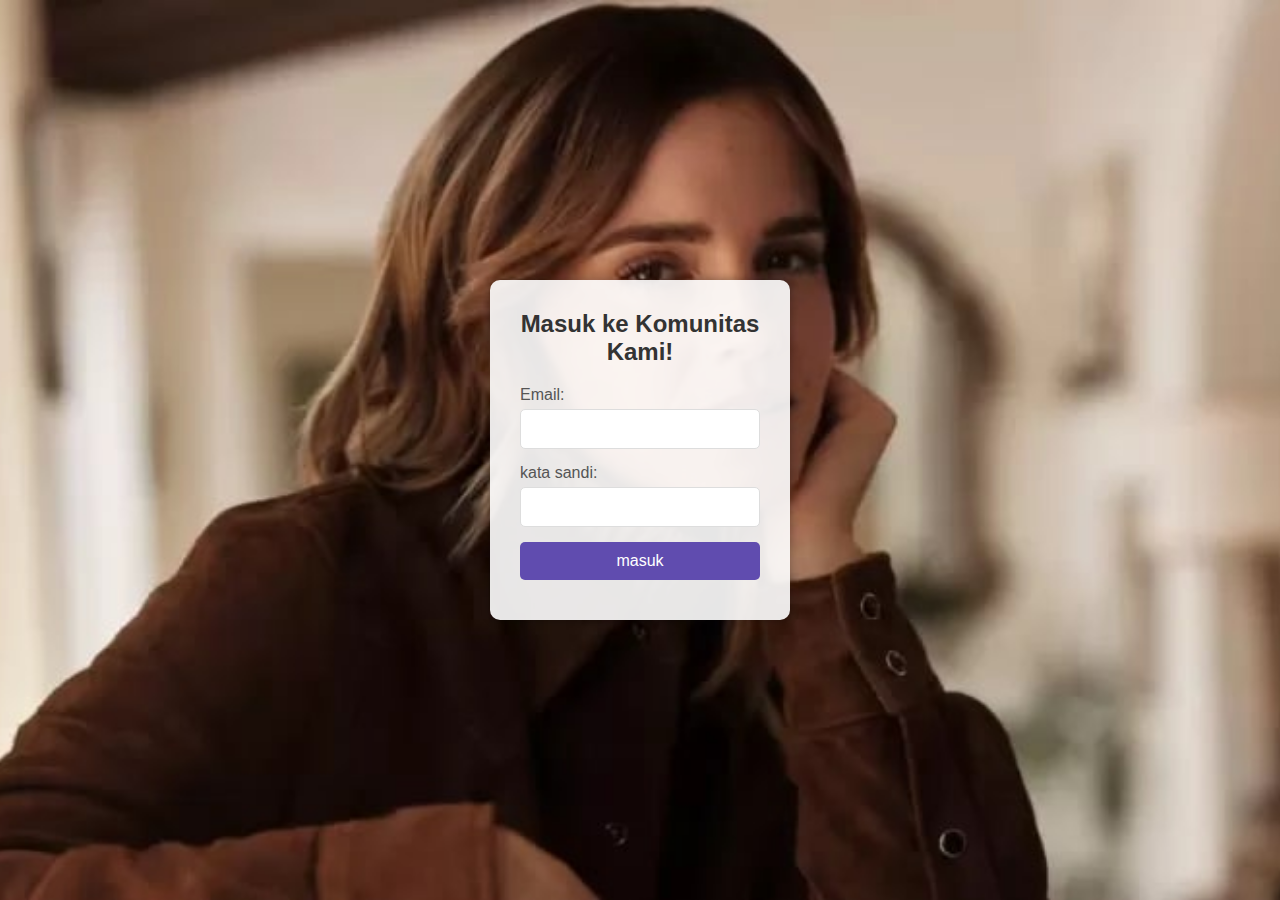
<file: login/indexlogin.html>
<!DOCTYPE html>
<html lang="en">
<head>
  <meta charset="UTF-8">
  <meta http-equiv="X-UA-Compatible" content="IE=edge">
  <meta name="viewport" content="width=device-width, initial-scale=1.0">
  <title>Halaman Masuk</title>
  <link rel="stylesheet" href="stylelogin.css">
  <link rel="shortcut icon" href="delayota.jpeg">
</head>
<body>
  <div class="login-container">
    <h2>Masuk ke Komunitas Kami!</h2>
    <form action="../index.html" method="post" onsubmit="return validateLogin()">
      <div class="input-group">
        <label for="email">Email:</label>
        <input type="email" id="email" name="email" required>
      </div>
      <div class="input-group">
        <label for="password">kata sandi:</label>
        <input type="password" id="password" name="password" required>
      </div>
      <button type="submit">masuk</button>
    </form>
    <p id="error-message"></p>
  </div>

  <script src="script.js"></script>
</body>
</html>
</file>
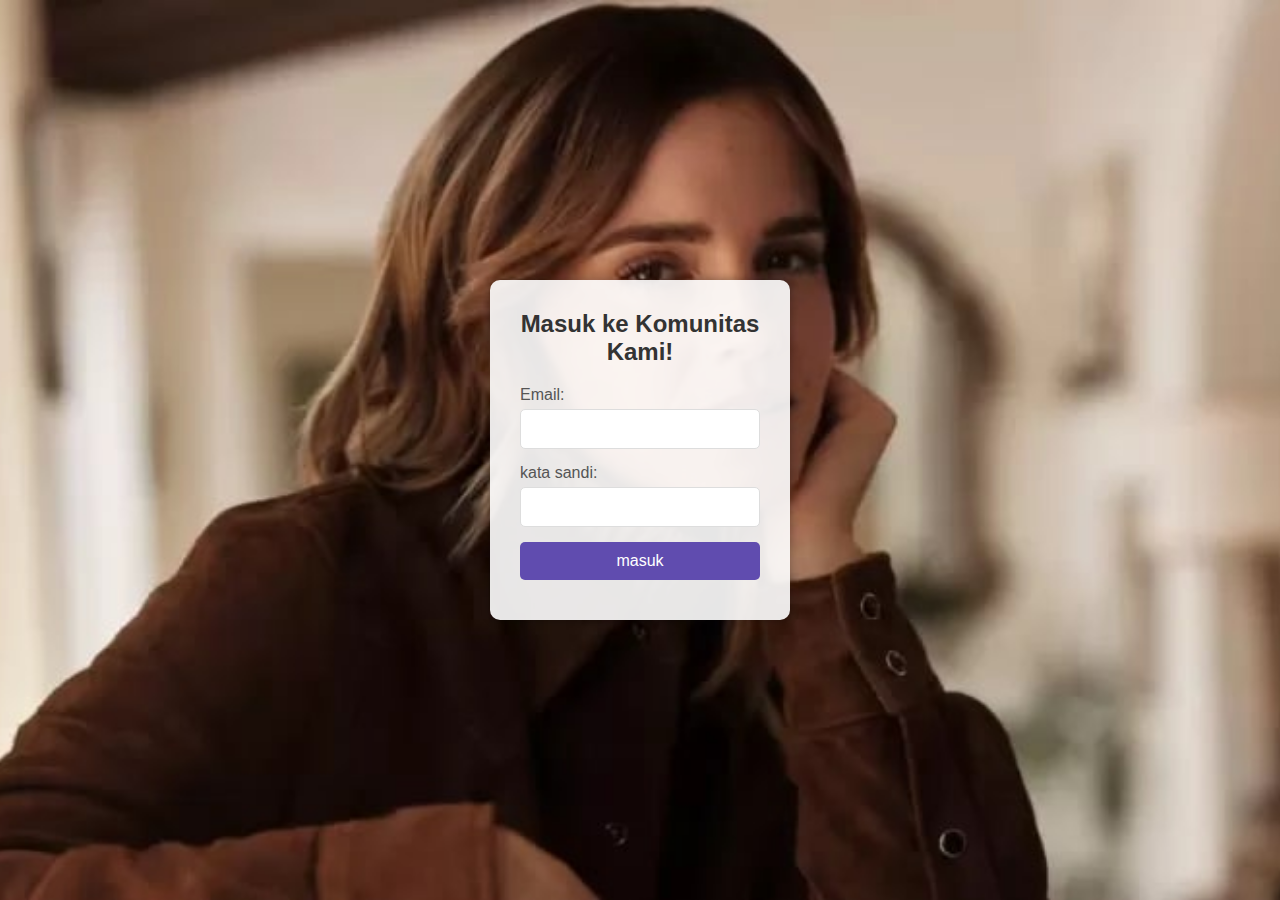
<file: login/login.html>
<!DOCTYPE html>
<html lang="en">
<head>
  <meta charset="UTF-8">
  <meta http-equiv="X-UA-Compatible" content="IE=edge">
  <meta name="viewport" content="width=device-width, initial-scale=1.0">
  <title>Halaman Masuk</title>
  <link rel="stylesheet" href="stylelogin.css">
  <link rel="shortcut icon" href="delayota.jpeg">
</head>
<body>
  <div class="login-container">
    <h2>Masuk ke Komunitas Kami!</h2>
    <form action="../index.html" onsubmit="return validateLogin()">
      <div class="input-group">
        <label for="email">Email:</label>
        <input type="email" id="email" name="email" required>
      </div>
      <div class="input-group">
        <label for="password">kata sandi:</label>
        <input type="password" id="password" name="password" required>
      </div>
      <button type="submit">masuk</button>
    </form>
    <p id="error-message"></p>
  </div>

  <script src="script.js"></script>
</body>
</html>
</file>
<file: login/stylelogin.css>
/* Reset some basic styling */
* {
    margin: 0;
    padding: 0;
    box-sizing: border-box;
  }
  
  /* Center the login form */
  body {
    display: flex;
    justify-content: center;
    align-items: center;
    height: 100vh;
    background-color: #f4f4f4;
    font-family: Arial, sans-serif;
  }
  
  /* Login container */
  .login-container {
    background-color: white;
    padding: 20px;
    border-radius: 8px;
    box-shadow: 0 0 10px rgba(0, 0, 0, 0.1);
    width: 300px;
    text-align: center;
  }
  
  h2 {
    margin-bottom: 20px;
    color: #333;
  }
  
  .input-group {
    margin-bottom: 15px;
    text-align: left;
  }
  
  label {
    display: block;
    margin-bottom: 5px;
    color: #555;
  }
  
  input {
    width: 100%;
    padding: 10px;
    border: 1px solid #ddd;
    border-radius: 5px;
    font-size: 16px;
  }
  
  button {
    width: 100%;
    padding: 10px;
    background-color: #604caf;
    color: white;
    border: none;
    border-radius: 5px;
    font-size: 16px;
    cursor: pointer;
  }
  
  button:hover {
    background-color: #6545a0;
  }
  
  #error-message {
    color: red;
    margin-top: 10px;
  }
  
body {
  margin: 0;
  padding: 0;
  font-family: Arial, sans-serif;
  background-image: url('background.jpg');
  background-size: cover;
  background-position: center; 
  background-repeat: no-repeat; 
}

.login-container {
  background-color: rgba(255, 255, 255, 0.9); /* Biar form tetap terbaca */
  padding: 30px;
  max-width: 400px;
  margin: 100px auto;
  border-radius: 10px;
  box-shadow: 0 0 10px rgba(0, 0, 0, 0.3);
}
</file>
